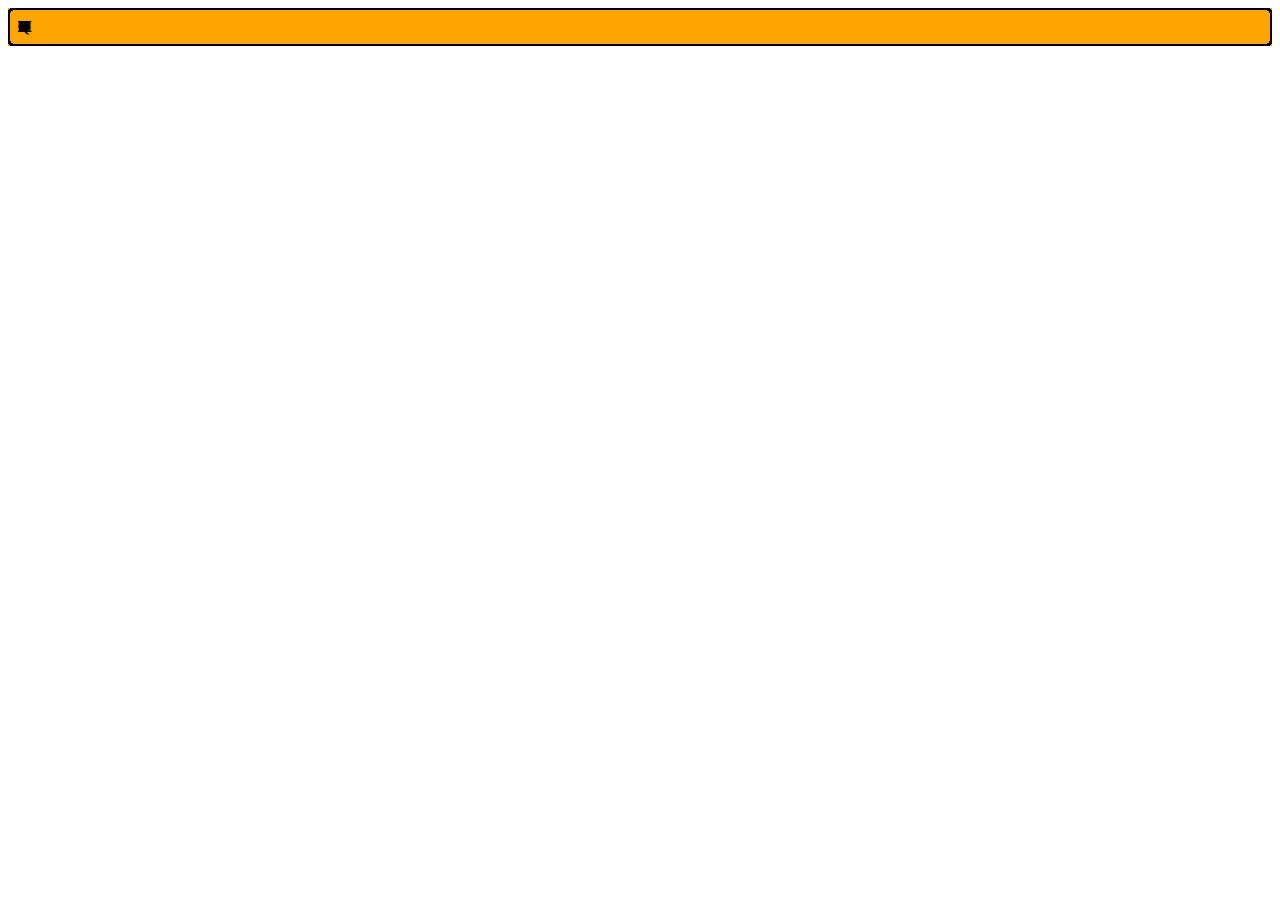
<file: projeto_gravity_store/static/flexbox.html>
<!doctype html>
<html lang="pt-br">
  <head>
    <meta charset="UTF-8" />
    <meta name="viewport" content="width=device-width, initial-scale=1.0" />
    <title>Flexbox</title>

    <style>
      div.container {
        background-color: orange;
        display: grid;
        grid-template-areas:
          "header header header"
          "menu content content"
          "footer footer footer";
      }
      div.itens {
        border: 2px solid black;
        border-radius: 5px;
        padding: 8px;

        grid-area: header;
      }
      .menu {
        grid-area: menu;
      }
      .conteudo {
        grid-area: content;
      }
      .rodape {
        grid-area: footer;
      }
    </style>
  </head>
  <body>
    <div class="container">
      <div class="itens">A</div>
      <div class="itens">B</div>
      <div class="itens">C</div>
      <div class="itens">D</div>
      <div class="itens">E</div>
      <div class="itens">F</div>
      <div class="itens">G</div>
      <div class="itens">H</div>
      <div class="itens">I</div>
      <div class="itens">J</div>
      <div class="itens">K</div>
      <div class="itens">L</div>
      <div class="itens">M</div>
      <div class="itens">N</div>
      <div class="itens">O</div>
      <div class="itens">P</div>
      <div class="itens">Q</div>
      <div class="itens">R</div>
      <div class="itens">S</div>
      <div class="itens">T</div>
      <div class="itens">U</div>
      <div class="itens">V</div>
    </div>
  </body>
</html>
</file>
